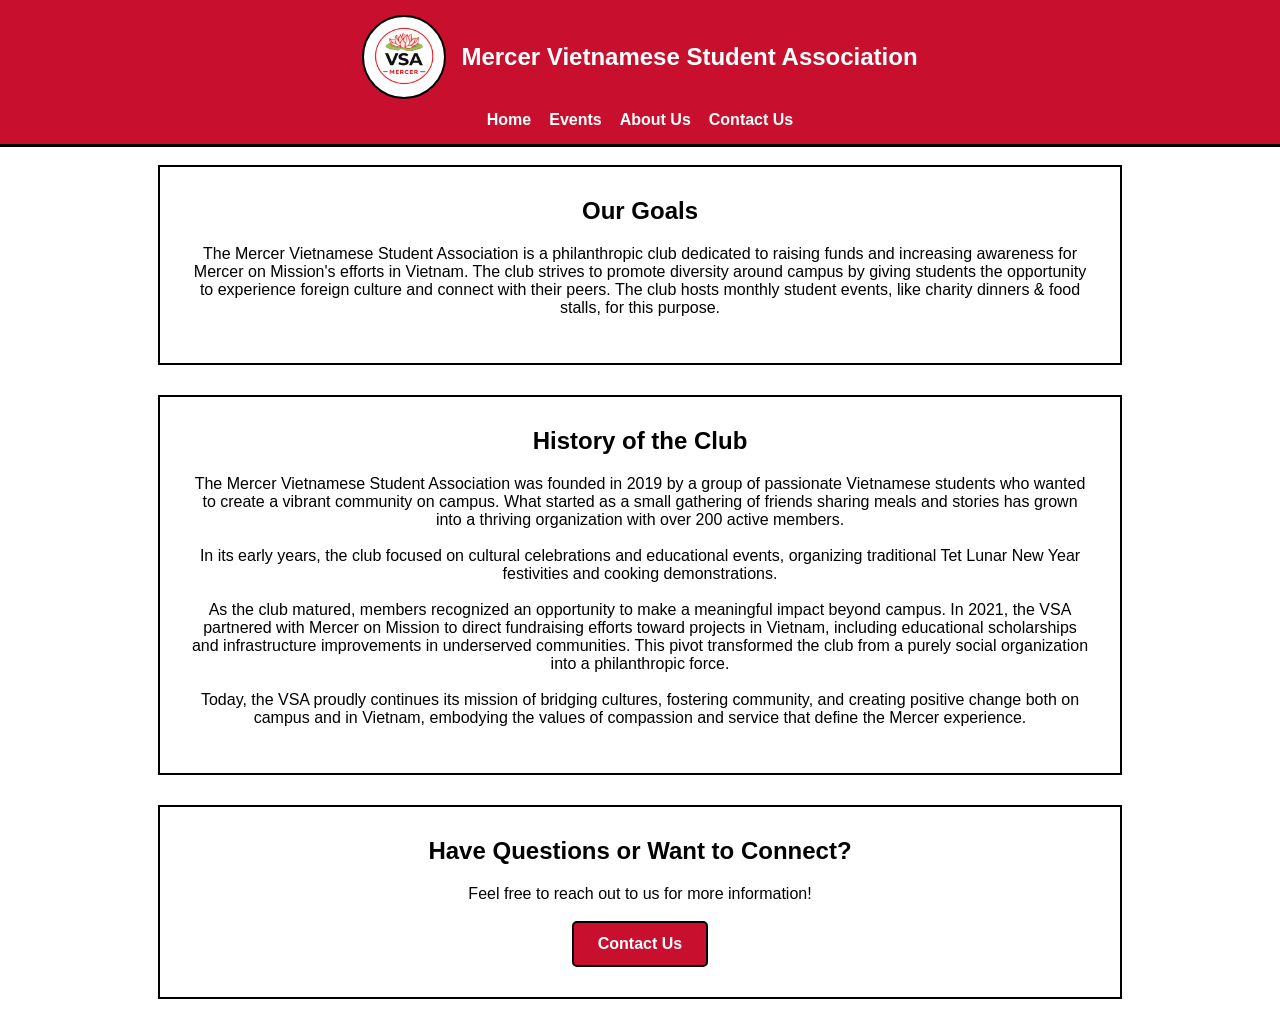
<file: about.html>
<!DOCTYPE html>
<html lang="en">
<head>
    <meta charset="UTF-8">
    <meta name="viewport" content="width=device-width, initial-scale=1.0">
    <link href="home.css" rel="stylesheet" type="text/css" media="all" />
    <title>Mercer VSA - About Us</title>
</head>

<body>
    <nav class="nav">
        <div class="navBrand">
          <img src="VSA Images/mercerVSA.png" alt="Mercer VSA Logo" class="navLogo">
          <div class="navTitle">Mercer Vietnamese Student Association</div>
        </div>
        <div class="navLinks">
          <a href="home.html">Home</a>
          <a href="events.html">Events</a>
          <a href="about.html">About Us</a>
          <a href="contact.html">Contact Us</a>
        </div>
    </nav><br>

    <div>
      <section class="content">
        <h2>Our Goals</h2>
        <p> 
          The Mercer Vietnamese Student Association is a philanthropic club dedicated to raising funds and increasing awareness for Mercer on Mission's efforts in Vietnam. 
          The club strives to promote diversity around campus by giving students the opportunity to experience foreign culture and connect with their peers. 
          The club hosts monthly student events, like charity dinners & food stalls, for this purpose. 
        </p>
      </section>

      <section class="content">
        <h2>History of the Club</h2>
        <p> 
          The Mercer Vietnamese Student Association was founded in 2019 by a group of passionate Vietnamese students 
          who wanted to create a vibrant community on campus. What started as a small gathering of friends sharing meals 
          and stories has grown into a thriving organization with over 200 active members. 
          <br><br>In its early years, the club 
          focused on cultural celebrations and educational events, organizing traditional Tet Lunar New Year festivities 
          and cooking demonstrations. 
          <br><br>
          As the club matured, members recognized an opportunity to make a meaningful impact beyond campus. 
          In 2021, the VSA partnered with Mercer on Mission to direct fundraising efforts toward projects in Vietnam, 
          including educational scholarships and infrastructure improvements in underserved communities. This pivot 
          transformed the club from a purely social organization into a philanthropic force. 
          <br><br>Today, the VSA proudly continues its mission of bridging cultures, fostering community, and creating positive change both on campus 
          and in Vietnam, embodying the values of compassion and service that define the Mercer experience.
        </p>
        </section>

        <section class="cta">
          <h2>Have Questions or Want to Connect?</h2>
          <p> Feel free to reach out to us for more information! </p>
          <a href="contact.html">Contact Us</a>
        </section>
      
    </div>
</body>
</html>
</file>
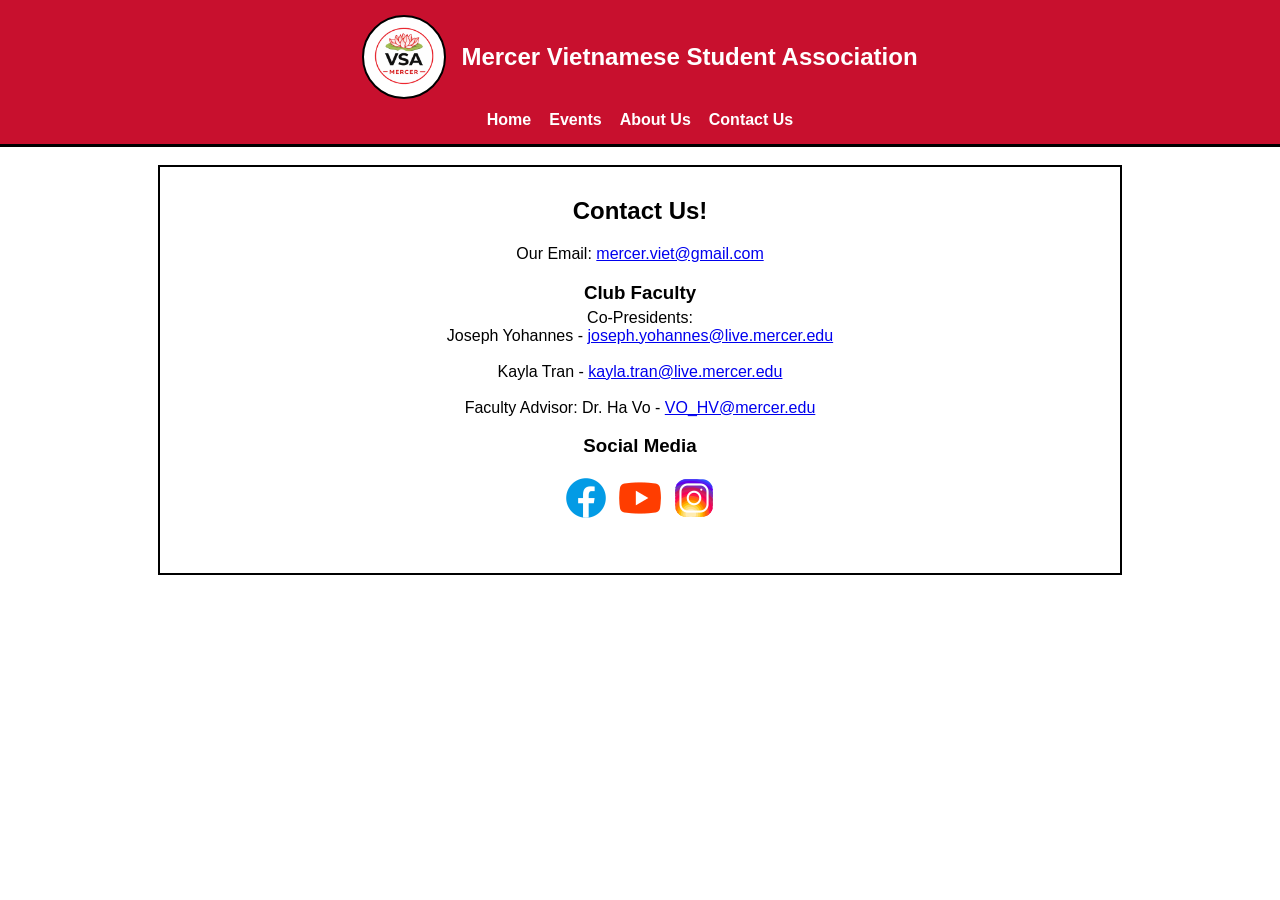
<file: contact.html>
<!DOCTYPE html>
<html lang="en">
<head>
    <meta charset="UTF-8">
    <meta name="viewport" content="width=device-width, initial-scale=1.0">
    <link href="home.css" rel="stylesheet" type="text/css" media="all" />
    <title>Mercer VSA - Contact Us</title>
</head>

<body>
    <nav class="nav">
        <div class="navBrand">
          <img src="VSA Images/mercerVSA.png" alt="Mercer VSA Logo" class="navLogo">
          <div class="navTitle">Mercer Vietnamese Student Association</div>
        </div>
        <div class="navLinks">
          <a href="home.html">Home</a>
          <a href="events.html">Events</a>
          <a href="about.html">About Us</a>
          <a href="contact.html">Contact Us</a>
        </div>
    </nav><br>

    <div class="content">
      <h2>Contact Us!</h2>

      <section>
        <p> 
          Our Email: <a href="mailto:mercer.viet@gmail.com">mercer.viet@gmail.com</a>
        <h3 style="margin-bottom: 5px;">Club Faculty</h3>
          Co-Presidents: <br>
          Joseph Yohannes - <a href="mailto:joseph.yohannes@live.mercer.edu">joseph.yohannes@live.mercer.edu</a><br><br>
          Kayla Tran - <a href="mailto:kayla.tran@live.mercer.edu">kayla.tran@live.mercer.edu</a><br><br>
          Faculty Advisor: Dr. Ha Vo - 
          <a href="mailto:VO_HV@mercer.edu">VO_HV@mercer.edu</a>
        </p>

        <h3 style="margin-bottom: 0px;">Social Media</h3>
        <ul class="socialMedia">

          <li>
            <a href="https://www.facebook.com/mviet.mercervietnamese" target="_blank">
              <img src="VSA%20Images/facebook.png" alt="Facebook Logo">
            </a>
          </li>

          <li>
            <a href="https://www.youtube.com/channel/UCAzVdF_JsFlmOMQDcQOmD_A" target="_blank">
              <img src="VSA%20Images/youtube.png" alt="Youtube Logo">
            </a>
          </li>

          <li>
            <a href="https://www.instagram.com/mercervsa/" target="_blank">
              <img src="VSA%20Images/instagram.png" alt="Instagram Logo">
            </a>
          </li>
        </ul>
      </section>

    </div>
</body>
</html>
</file>
<file: home.css>
body {
  margin: 0;
  font-family: Arial, Helvetica, sans-serif;
  background-color: #ffffff;
  color: #000000;
}

nav {
  background-color: #C8102E;
  color: #ffffff;
  text-align: center;
  border-bottom: 3px solid #000000;
  padding: 15px 20px;
  position: sticky;
  top: 0;
  z-index: 10;
}

.navBrand {
  display: flex;
  align-items: center;
  justify-content: center;
  gap: 15px;
  flex-wrap: wrap;
}

.navLogo {
  max-width: 80px;
  height: auto;
  border-radius: 50%;
  border: 2px solid #000000;
  background-color: #ffffff;
}

.navTitle {
  font-size: 24px;
  font-weight: 700;
  color: #ffffff;
}

.navLinks {
  display: flex;
  justify-content: center;
  align-items: center;
  flex-wrap: wrap;
  gap: 18px;
  margin-top: 12px;
}

nav a, .linkCard a, .cta a {
  text-decoration: none;
  font-weight: 700;
}

nav a {
  color: #ffffff;
  font-size: 16px;
}

nav a:hover, .linkCard a:hover {
  text-decoration: underline;
}

.content {
  background-color: #ffffff;
  border: 2px solid #000000;
  padding: 30px;
  margin: 0 auto 30px;
  text-align: center;
  max-width: 900px;
  color: #000000;
}

.content h2, .cta h2, .event h2 {
  margin-top: 0;
}

.quickLinks {
  display: grid;
  grid-template-columns: repeat(auto-fit, minmax(260px, 1fr));
  gap: 20px;
  margin: 0 auto 30px;
  max-width: 900px;
  padding: 0 20px;
}

.linkCard {
  background-color: #ffffff;
  color: #000000;
  border: 2px solid #000000;
  padding: 20px;
  text-align: center;
  min-height: 160px;
  display: flex;
  flex-direction: column;
  justify-content: space-between;
}

.linkCard h3, .linkCard p {
  margin: 0 0 15px;
}

.linkCard a {
  color: #000000;
}

.linkCard.red {
  background-color: #C8102E;
  color: #ffffff;
  border-color: #000000;
}

.linkCard.red h3, .linkCard.red p {
  color: #ffffff;
}

.linkCard.red a {
  color: #ffffff;
}

.cta {
  background-color: #ffffff;
  color: #000000;
  border: 2px solid #000000;
  padding: 30px;
  margin: 0 auto 30px;
  max-width: 900px;
  text-align: center;
}

.cta h2 {
  margin-top: 0;
}

.cta p {
  margin: 0;
}

.cta a {
  display: inline-block;
  margin-top: 18px;
  padding: 12px 24px;
  background-color: #C8102E;
  color: #ffffff;
  text-decoration: none;
  border-radius: 5px;
  font-weight: 700;
  border: 2px solid #000000;
}

.cta a:hover {
  background-color: #B30000;
}

.calendar {
  max-width: 900px;
  margin: 20px auto;
  padding: 0 20px;
}

.calendarSection {
  background-color: #C8102E;
  color: #ffffff;
  border: 2px solid #000000;
  padding: 18px;
  text-align: center;
}

.calendarSection h3 {
  margin: 0 0 10px 0;
}

.calendarSection p {
  margin: 0 0 8px 0;
}

.calendarLink {
  color: #ffffff;
  text-decoration: none;
  font-weight: 700;
}

.calendarLink:hover {
  text-decoration: underline;
}

.calendarSecondaryLink {
  display: block;
  margin-top: 12px;
}

.events-container {
  display: grid;
  grid-template-columns: 1fr minmax(0, 900px) 1fr;
  gap: 20px;
  margin: 20px auto;
  max-width: calc(100% - 40px);
  align-items: start;
}

.events-center {
  display: grid;
  gap: 20px;
  grid-column: 2;
}

@media (max-width: 1300px) {
  .events-container {
    grid-template-columns: 1fr;
  }
  
  .events-center {
    grid-column: 1;
  }
  
  .events-side {
    grid-column: 1;
    margin: 20px auto;
    max-width: 100%;
  }
}

.event {
  background-color: #ffffff;
  border: 2px solid #000000;
  padding: 25px;
}

.events-side {
  display: flex;
  flex-direction: column;
  gap: 20px;
  align-items: center;
  padding: 0 20px;
}

.events-side-image {
  max-width: 280px;
  height: auto;
  border: 2px solid #000000;
}

.events-side-image-second {
  margin-top: 20px;
}

.events-side-caption {
  font-size: 14px;
  font-style: italic;
  text-align: center;
  max-width: 280px;
}

.socialMedia {
  list-style: none;
  margin-left: -40px;
}

.socialMedia li {
  display: inline-block;
}

footer {
  max-width: 900px;
  margin: 0 auto 30px;
  padding: 0 20px;
  color: #000000;
  text-align: center;
}
</file>
